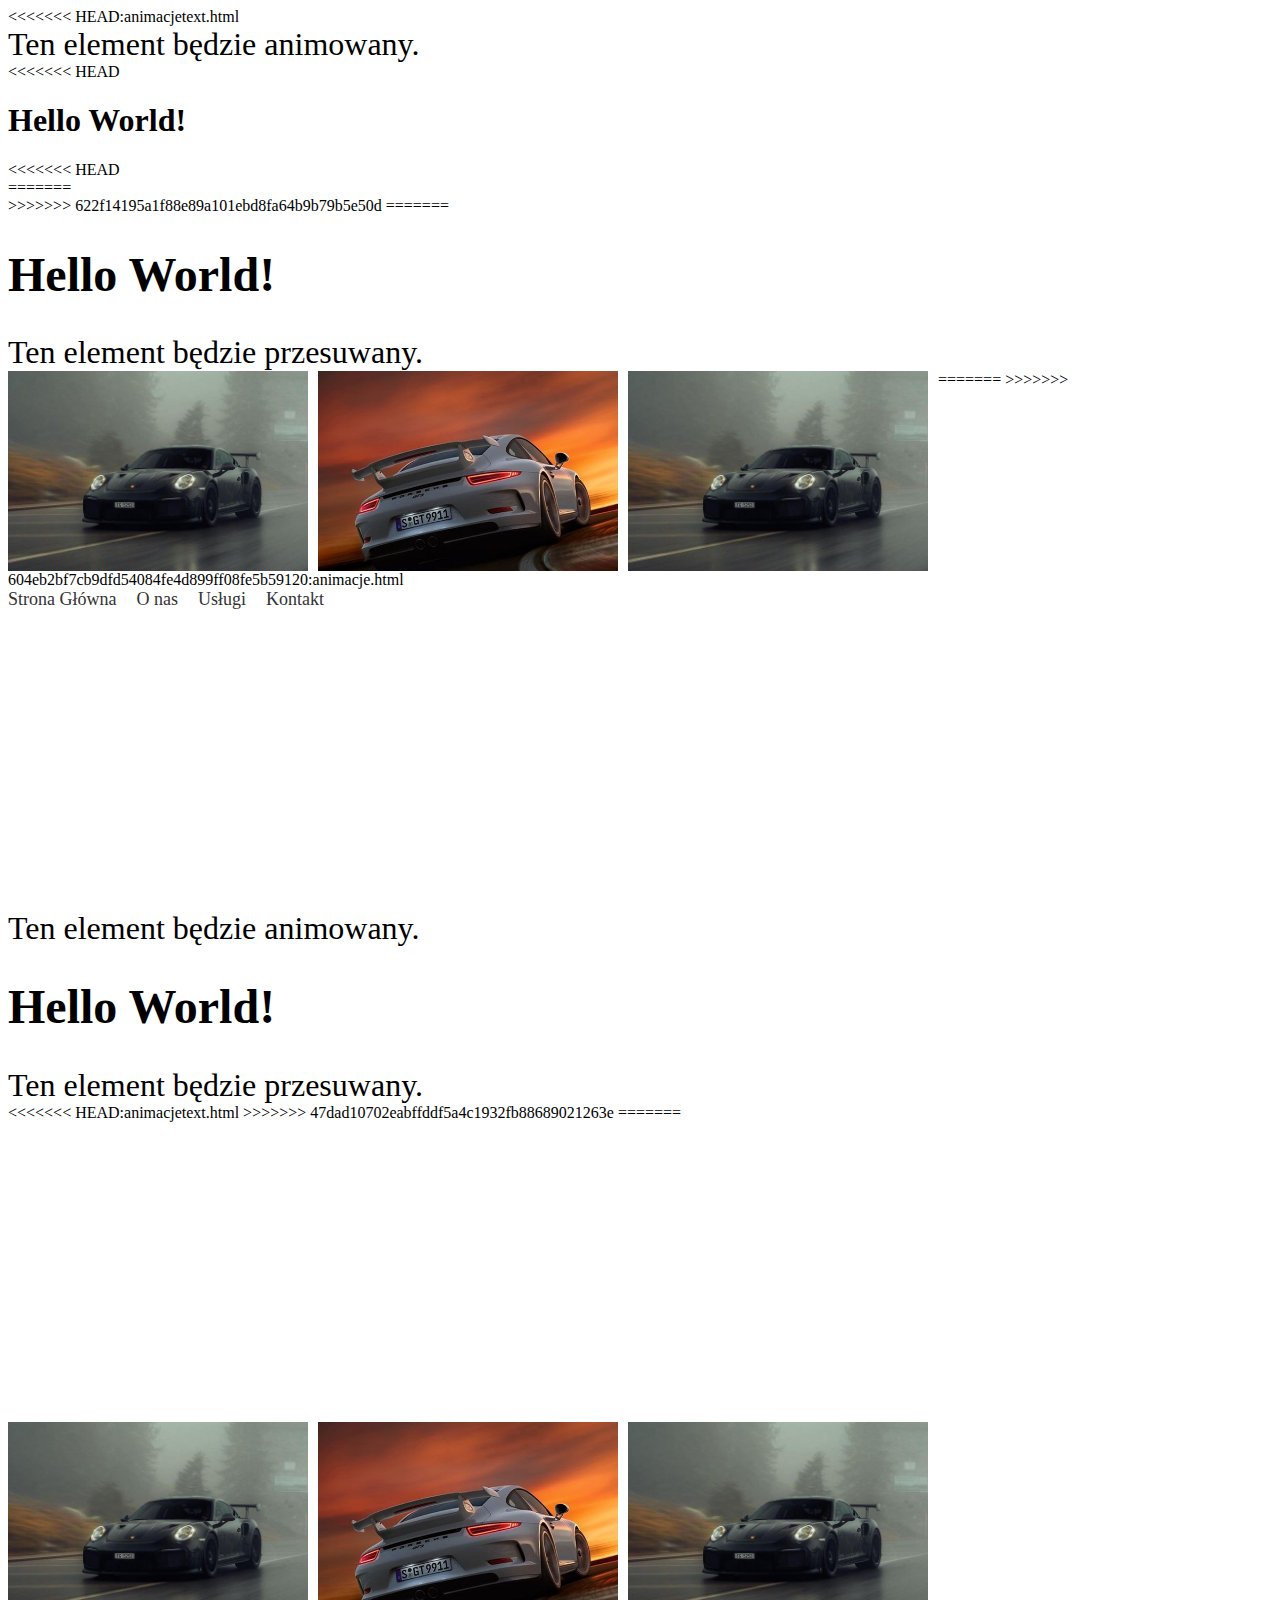
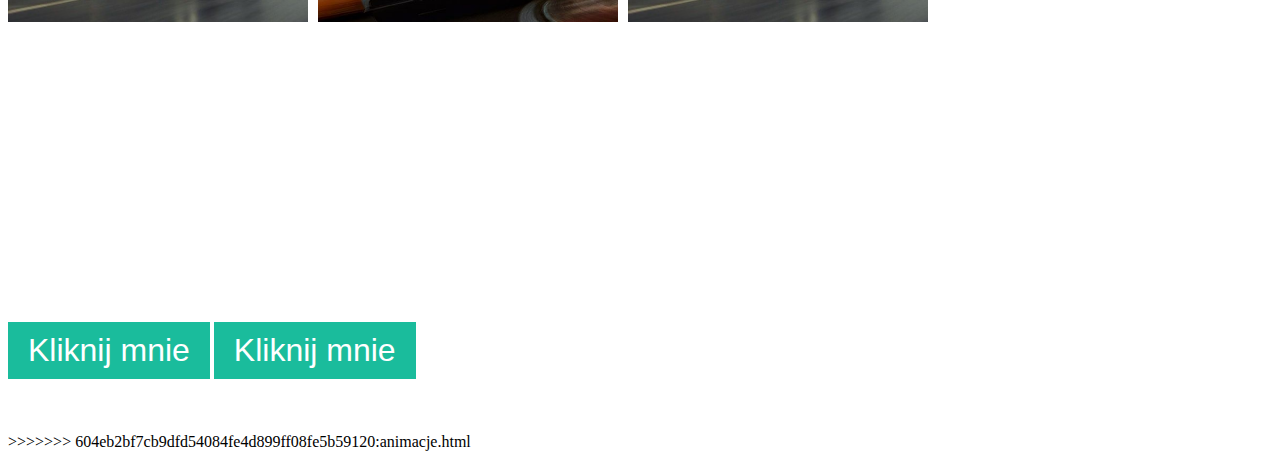
<file: animacje.html>
<!DOCTYPE html>
<html lang="en">
<head>
    <meta charset="UTF-8">
    <meta http-equiv="X-UA-Compatible" content="IE=edge">
    <meta name="viewport" content="width=device-width, initial-scale=1.0">
    <link rel="stylesheet" href="style.css">
    <title>Document</title>
</head>

<body>
<<<<<<< HEAD:animacjetext.html
    <div>
        <div class="animacja1">Ten element będzie animowany.</div>

<<<<<<< HEAD
    <div class="animated-text">
        <h1>Hello World!</h1>
<<<<<<< HEAD
    </div>  
=======
    </div>
    
>>>>>>> 622f14195a1f88e89a101ebd8fa64b9b79b5e50d
=======
        <div class="animacja2">
            <h1>Hello World!</h1>
        </div>
    
        <div class="animacja3">Ten element będzie przesuwany.</div>
    </div>

    <div class="animacja-obrzow">
        <div class="obraz1" ></div>
        <div class="obraz2" ></div>
        <div class="obraz3" ></div>
    </div>


=======
>>>>>>> 604eb2bf7cb9dfd54084fe4d899ff08fe5b59120:animacje.html
    <div class="animacja-menu">
        <nav>
            <ul class="menu">
                <li><a href="#">Strona Główna</a></li>
                <li><a href="#">O nas</a></li>
                <li><a href="#">Usługi</a></li>
                <li><a href="#">Kontakt</a></li>
            </ul>
        </nav>
    </div>

    <div class="text">
        <div class="animacja1">Ten element będzie animowany.</div>

        <div class="animacja2">
            <h1>Hello World!</h1>
        </div>
    
        <div class="animacja3">Ten element będzie przesuwany.</div>
    </div>

<<<<<<< HEAD:animacjetext.html
>>>>>>> 47dad10702eabffddf5a4c1932fb88689021263e
=======
    <div class="animacja-obrazow">
        <div class="obraz1" ></div>
        <div class="obraz2" ></div>
        <div class="obraz3" ></div>
    </div>

    <div class="animacja-przycisk">
        <button class="przycisk1">Kliknij mnie</button>
        <button class="przycisk2">Kliknij mnie</button>
    </div>

    <br><br><br>
>>>>>>> 604eb2bf7cb9dfd54084fe4d899ff08fe5b59120:animacje.html
</body>
</html>
</file>
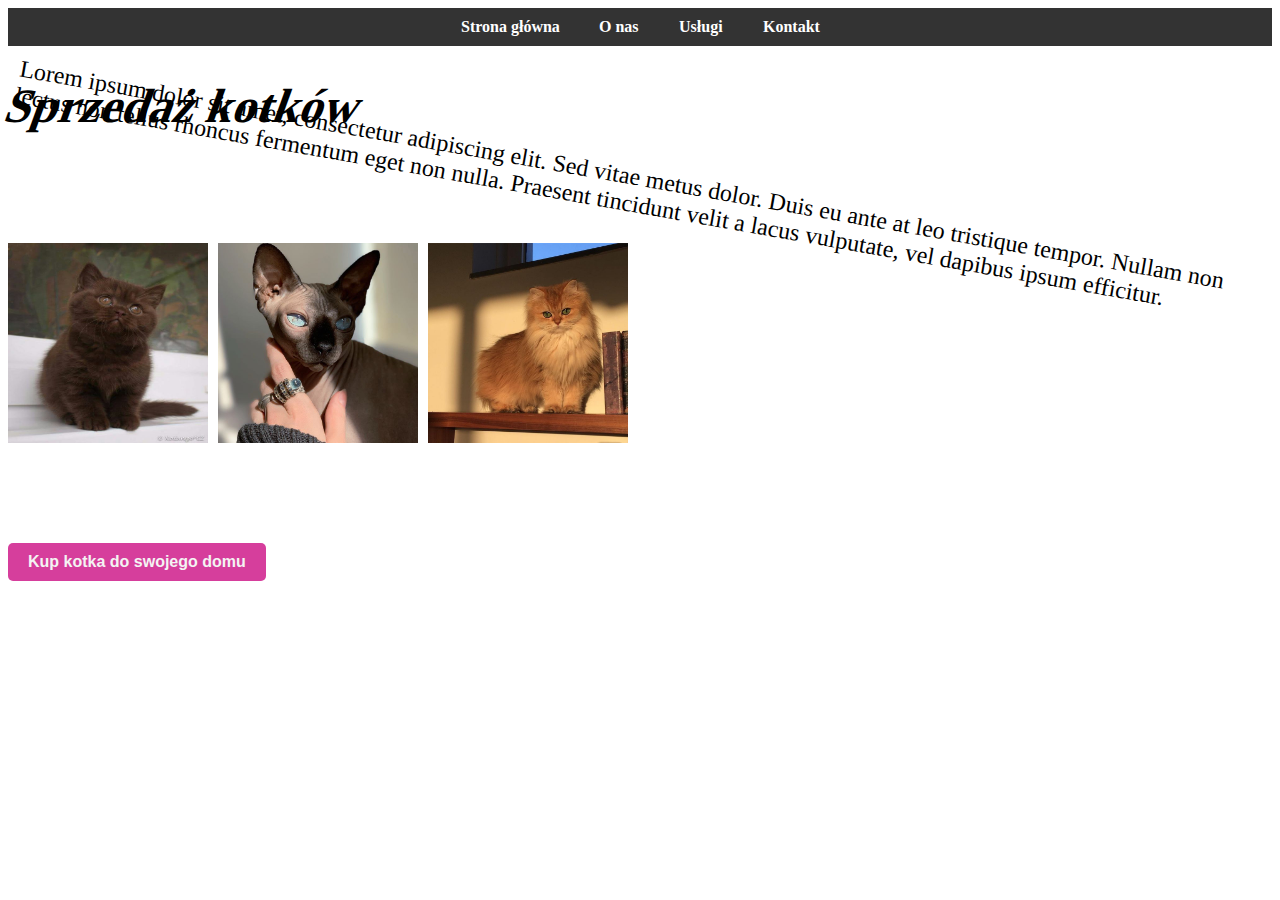
<file: transform.html>
<!DOCTYPE html>
<html lang="en">
<head>
    <meta charset="UTF-8">
    <meta http-equiv="X-UA-Compatible" content="IE=edge">
    <meta name="viewport" content="width=device-width, initial-scale=1.0">
    <link rel="stylesheet" href="t_style.css">
    <title>Kot</title>
</head>
<body>
    <!-- menu -->
    <nav class="menu">
        <ul class="menu-list">
            <li><a href="#">Strona główna</a></li>
            <li><a href="#">O nas</a></li>
            <li><a href="#">Usługi</a></li>
            <li><a href="#">Kontakt</a></li>
        </ul>
    </nav>
    <!-- tekst -->
    <h1>Sprzedaż kotków</h1>
    <p>Lorem ipsum dolor sit amet, consectetur adipiscing elit. Sed vitae metus dolor. Duis eu ante at leo tristique tempor.
        Nullam non lectus non tellus rhoncus fermentum eget non nulla. Praesent tincidunt velit a lacus vulputate, vel
        dapibus ipsum efficitur.
    </p>
    
    <!-- obrazek -->
    <div class="container">
        <img class="img1" src="img/t_img1.jpg" alt="img1">
        <img class="img2" src="img/t_img2.jpg" alt="img2">
        <img class="img3" src="img/t_img3.jpg" alt="img3">
    </div>
    <!-- przycisk -->
    <button class="button">Kup kotka do swojego domu</button>
 
</body>
</html>
</file>
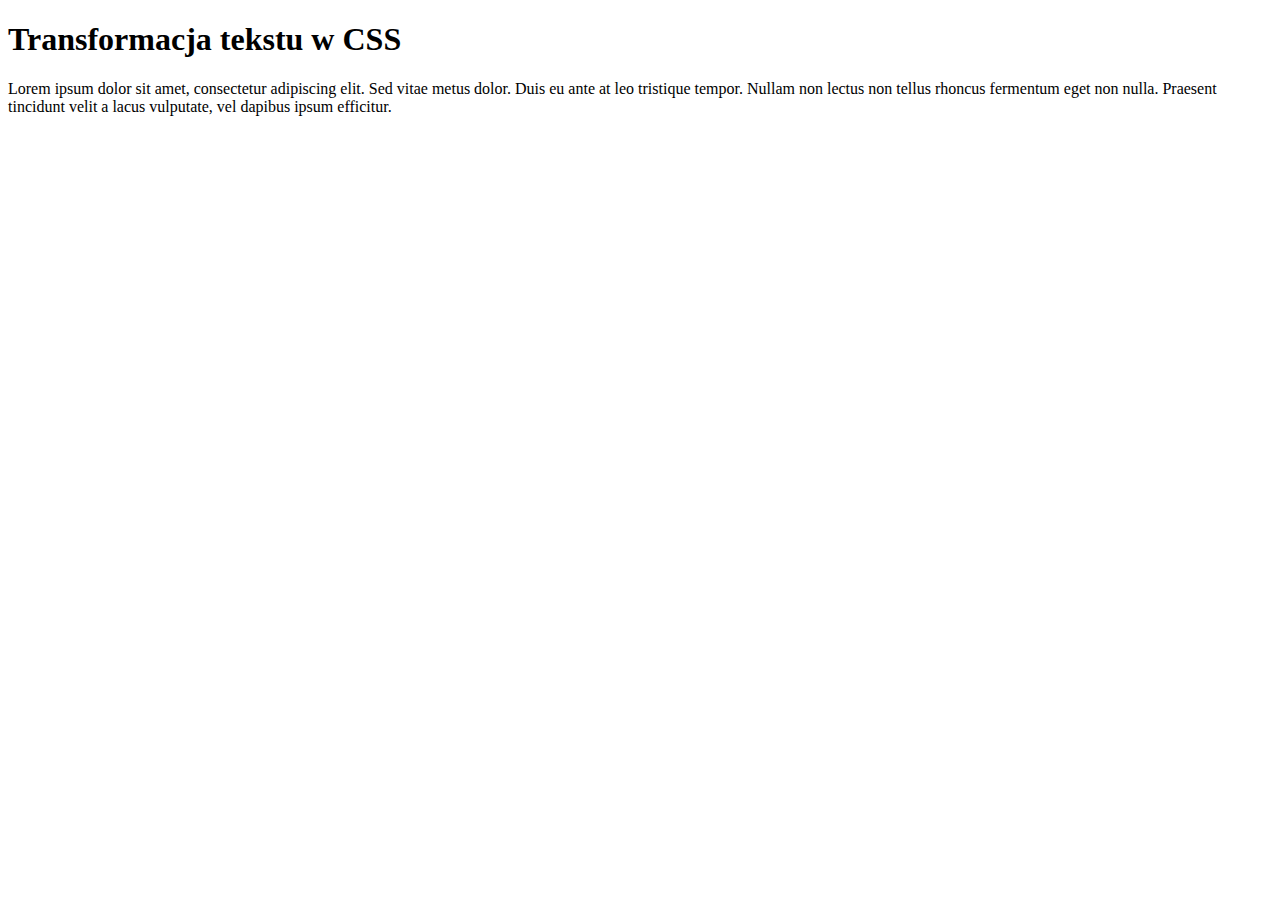
<file: transformation.html>
<!DOCTYPE html>
<html lang="en">
<head>
    <meta charset="UTF-8">
    <meta http-equiv="X-UA-Compatible" content="IE=edge">
    <meta name="viewport" content="width=device-width, initial-scale=1.0">
    <link rel="stylesheet" href="style.css">
    <title>Document</title>
</head>
<body>
    <h1>Transformacja tekstu w CSS</h1>
    <p>Lorem ipsum dolor sit amet, consectetur adipiscing elit. Sed vitae metus dolor. Duis eu ante at leo tristique tempor.
        Nullam non lectus non tellus rhoncus fermentum eget non nulla. Praesent tincidunt velit a lacus vulputate, vel
        dapibus ipsum efficitur.</p>
</body>
</html>
</file>
<file: style.css>
.text {
  margin-top: 300px;
}

.animacja1 {
  animation-name: zmiana-koloru;
  animation-duration: 2s;
  animation-iteration-count: infinite;
  font-size: 32px;
}

@keyframes zmiana-koloru {
  0% { background-color: red; }
  50% { background-color: blue; }
  100% { background-color: red; }
}

.animacja2 h1 {
  font-size: 48px;
  animation: slide-in 1s ease-in-out forwards;
}


@keyframes slide-in {
  from {
    transform: translateX(-100%);
    opacity: 0;
  }

  to {
    transform: translateX(0%);
    opacity: 1;
  }
}

.animacja3 {
  animation-name: przesuniecie;
  animation-duration: 2s;
  font-size: 32px;

}

@keyframes przesuniecie {
     0% { transform: translateX(0); }
100% { transform: translateX(200px); }
}



.obraz1 {
  display: block;
  float: left;
  margin-right: 10px;
  width: 300px;
  height: 200px;
  background-size: cover;
  background-position: center;
  background-image: url('/img/Blacked\ out\ Porsche\ 911\ GT2\ RS\ from\ Switzerland.jpg');
  animation: flicker 2s ease-in-out infinite;
}

@keyframes flicker {
  0% {
    opacity: 1;
  }
  25% {
    opacity: 0.8;
  }
  50% {
    opacity: 0.6;
  }
  75% {
    opacity: 0.8;
  }
  100% {
    opacity: 1;
  }
}

.obraz2 {
  display: block;
  float: left;
  margin-right: 10px;
  width: 300px;
  height: 200px;
  background-size: cover;
  background-position: center;
  background-image: url('/img/Fondos\ de\ Pantalla\ del\ Porsche.jpg');
  transition: all 0.5s ease-in-out;
}

.obraz2:active {
  transform: scale(1.10);
}

.obraz3 {
  display: block;
  float: left;
  margin-right: 10px;
  width: 300px;
  height: 200px;
  background-size: cover;
  background-position: center;
  background-image: url('/img/Blacked\ out\ Porsche\ 911\ GT2\ RS\ from\ Switzerland.jpg');
  transition: filter 0.5s ease-in-out;
}

.obraz3:hover {
  filter: brightness(150%);
}


.animacja-obrazow {
  margin-top: 300px;
  display: block;
  overflow: hidden;
}




.przycisk1 {
  font-size: 32px;
  padding: 10px 20px;
  background-color: #1abc9c;
  color: #fff;
  border: none;
  transition: background-color 0.3s ease-in-out;
}

.przycisk1:hover {
  background-color: #16a085;
}

.przycisk2 {
  font-size: 32px;
  padding: 10px 20px;
  background-color: #1abc9c;
  color: #fff;
  border: none;
  transition: all 0.3s ease-in-out;
}

.przycisk2:active {
  transform: scale(0.9);
}

.animacja-przycisk {
  margin-top: 300px;
  display: block;
  overflow: hidden;
}



.animacja-menu {
    font-size: 32px;
}

.menu {
  list-style: none;
  margin: 0;
  padding: 0;
  display: flex;
}

.menu li {
  margin-right: 20px;
}

.menu a {
  display: block;
  text-decoration: none;
  color: #e35d5d;
  transition: color 0.2s ease-in-out;
}

.menu a:hover {
  color: #51ff54;
}

<<<<<<< HEAD











    .animowany-przycisk {
      background-color: #4CAF50;
      border: none;
      color: white;
      padding: 15px 32px;
      text-align: center;
      text-decoration: none;
      display: inline-block;
      font-size: 16px;
      margin: 4px 2px;
      transition-duration: 0.4s;
      cursor: pointer;
      border-radius: 8px;
    }
  
    .animowany-przycisk:hover {
      background-color: white;
      color: black;
      box-shadow: 0 6px 10px 0 rgba(0, 0, 0, 0.2), 0 8px 24px 0 rgba(0, 0, 0, 0.19);
    }
  
    .menu {
      list-style: none;
      margin: 0;
      padding: 0;
      display: flex;
    }
  
    .menu li {
      margin-right: 20px;
    }
  
    .menu a {
      display: block;
      text-decoration: none;
      color: #333;
      font-size: 18px;
      transition: color 0.2s ease-in-out;
    }
  
    .menu a:hover {
      color: #4CAF50;
    }

  
    .image-wrapper {
      display: inline-block;
      position: relative;
      overflow: hidden;
    }
  
    .image-wrapper img {
      transition: transform 0.3s ease-out;
    }
  
    .image-wrapper:hover img {
      transform: scale(1.2);
    }

 
=======
>>>>>>> 604eb2bf7cb9dfd54084fe4d899ff08fe5b59120
</file>
<file: t_style.css>
h1 {
       font-size: 48px;
       transform: skewX(-20deg);
   }

   p {
       font-size: 24px;
       transform: rotate(10deg);
   }

   /* tranformacja obrazku  */

   .container {
       display: block;
       overflow: hidden;
   }

   .container img {
       display: block;
       float: left;
       margin-right: 10px;
   }

   .img1 {
       width: 200px;
       height: 200px;
       transition: transform 0.5s ease-in-out;
   }

   .img1:hover {
       transform: scale(1.5);
   }

   .img2 {
       width: 200px;
       height: 200px;
       transition: transform 0.5s ease-in-out;
   }

   .img2:hover {
       transform: rotate(45deg);
   }

   .img3 {
       width: 200px;
       height: 200px;
       transition: transform 0.5s ease-in-out;
   }

   .img3:hover {
       transform: rotate(45deg) scale(1.5);
   }

    /* tranformacja przycisku  */
    
        .button {
            margin-top: 100px;
            display: inline-block;
            padding: 10px 20px;
            border: none;
            border-radius: 5px;
            color: #f4f3f3;
            font-size: 16px;
            font-weight: bold;
            background-color: #d63e9c;
            cursor: pointer;
        }
    
        /* Transformacja przycisku na hover */
        .button:hover {
            background-color: #d400aa;
            transform: scale(1.1);
        }
    
        /* Transformacja przycisku na aktywnym stanie */
        .button:active {
            transform: scale(0.9);
        }

    /* tranformacja menu  */

        .menu {
            background-color: #333;
            display: flex;
            justify-content: center;
        }
    
        .menu-list {
            list-style: none;
            display: flex;
            margin: 0;
            padding: 0;
        }
    
        .menu-list li {
            margin: 0 10px;
            transform: skew(-20deg);
        }
    
        .menu-list li a {
            color: #fff;
            display: block;
            font-weight: bold;
            padding: 10px;
            text-decoration: none;
            transform: skew(20deg);
        }
    
        .menu-list li:hover a {
            background-color: #fff;
            color: #333;
        }
</file>
